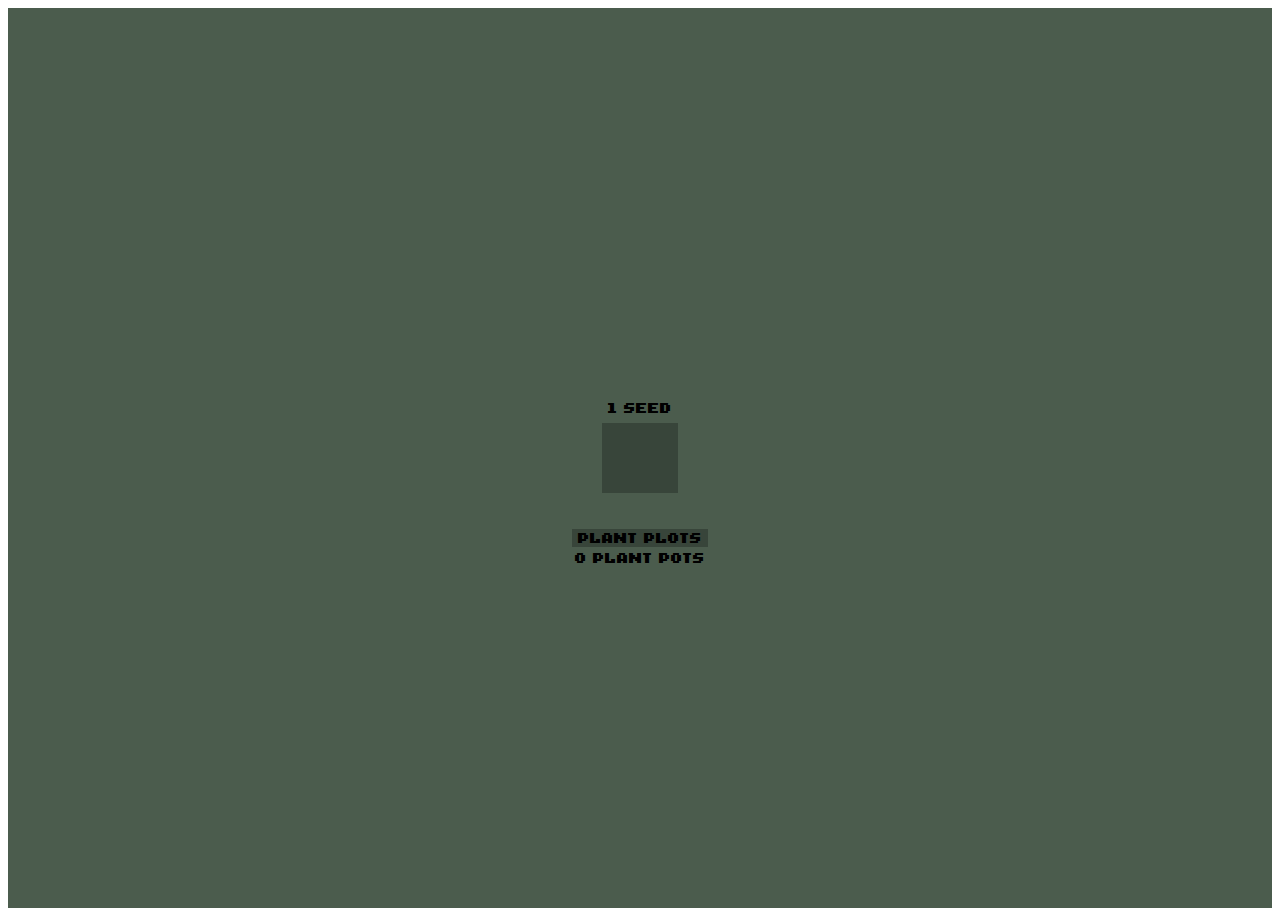
<file: clicker.html>
<!DOCTYPE html>
<html lang="en">
<head>
    <meta charset="UTF-8">
    <meta name="viewport" content="width=device-width, initial-scale=1.0">
    <link rel="stylesheet" href="style/style_clicker.css">
    <title>Document</title>
</head>
<body>

<div id="main-outer-div">

<button id="plant-button" onclick="clickPlant()" style="cursor: pointer; z-index: 1000;">
    <img style="width: 500;" class="empty" id="plant"/>
</button>

<div style="position: absolute;">
    <div id="positional-div" style="top: -50px; left: 0px;">
        <div id="seed-counter"></div>
    </div>
</div>

<div style="position: absolute;">
    <div id="positional-div" style="top: 80px; left: 0px;">
        <button id="plant-button" onclick="plantPlot.buy(1)" style="cursor: pointer; z-index: 1000;">
            <div>Plant Plots</div>
        </button>
    </div>
</div>

<div style="position: absolute;">
    <div id="positional-div" style="top: 100px; left: 0px;">
        <div id="plant-plot-counter"></div>
    </div>
</div>

<div style="position: absolute;">
    <line id="connector" x1="-50" y1="0" x2="80" y2="0" 
                stroke="black" stroke-width="2"/>
</div>

</div>

<script>

class plantType {
    constructor(name, ripeAge, seedProduceAmount, sprites) {
        this.name = name;
        this.ripeAge = ripeAge;
        this.seedProduceAmount = seedProduceAmount;
        this.sprites = sprites;
        this.age = 0;
    }
    grow() {
        this.age++;
        plant.removeAttribute("class")
        plant.classList.add(this.sprites+String(this.age));
        if(this.age > this.ripeAge) {
            this.age = 0;
            plantExists = false;
            plant.removeAttribute("class")
            plant.classList.add("empty");
            return this.seedProduceAmount;
        } else {
            return 0;
        }
    }
    getSeedProduceAmount() {
        return(this.seedProduceAmount)
    }
}

class upgradeType {
    constructor(name, price) {
        this.name = name;
        this.price = price;
        this.amountOwned = 0;
        this.growthConstant = 1;
    }
    getAmountOwned() {
        return(this.amountOwned);
    }
    buy(amount) {
        if(seeds >= this.price*amount) {
            seeds -= this.price*amount;
            this.amountOwned += amount;
        }
    }
    produceEquation(equation, timeConstant) {
        seeds += (equation * this.amountOwned) / timeConstant;
        console.log(equation * this.amountOwned);
    }
}

const plant = document.getElementById("plant");
const seedCounter = document.getElementById("seed-counter");
const plantPlotCounter = document.getElementById("plant-plot-counter");

const plantPlot = new upgradeType("plant plot", 5)
const grass = new plantType("grass", 3, 2, "grass");

var seeds = 1;
var currentPlant = grass;
var plantExists;

function wake(){
    setInterval(update, 10);
    setInterval(() => plantPlot.produceEquation(currentPlant.getSeedProduceAmount() - 1, 100), 10);
}

function update(){
    if(seeds === 1) {seedCounter.textContent = Math.floor(seeds)+ " seed";}
    else{seedCounter.textContent = Math.floor(seeds)+ " seeds";}
    if(plantPlot.getAmountOwned() === 1) {plantPlotCounter.textContent = Math.floor(plantPlot.getAmountOwned())+ " plant pot";}
    else{plantPlotCounter.textContent = Math.floor(plantPlot.getAmountOwned())+ " plant pots";}
}

function clickPlant(){
    if(!plantExists) {
        seeds -= 1;
    }
    plantExists = true;
    seeds += currentPlant.grow();
}

wake();

</script>
</body>
</html>
</file>
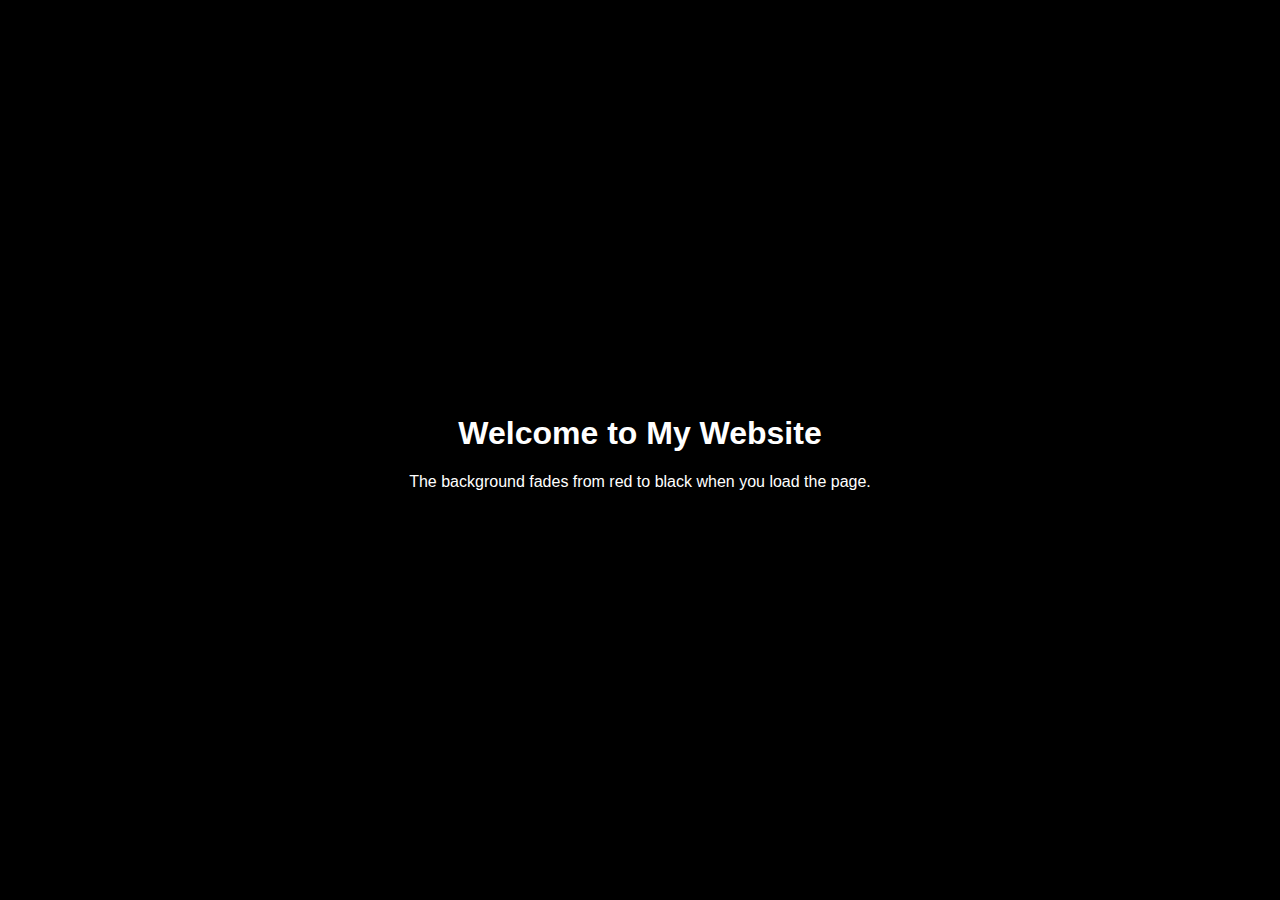
<file: test.html>
<!DOCTYPE html>
<html lang="en">
<head>
  <meta charset="UTF-8" />
  <meta name="viewport" content="width=device-width, initial-scale=1.0"/>
  <title>Fade Background</title>
  <style>
    /* Initial body style */
body {
  margin: 0;
  padding: 0;
  height: 100vh;
  background-color: red;
  transition: background-color 3s ease-in-out;
  display: flex;
  justify-content: center;
  align-items: center;
  color: white;
  font-family: Arial, sans-serif;
}

body.fade-to-black {
  background-color: black;
}

.content {
  text-align: center;
}

  </style>
</head>
<body>
  <div class="content">
    <h1>Welcome to My Website</h1>
    <p>The background fades from red to black when you load the page.</p>
  </div>

  <script>
  // Trigger the fade effect after a short delay
window.addEventListener('load', () => {
  setTimeout(() => {
    document.body.classList.add('fade-to-black');
  }, 100); // delay to ensure DOM is ready
});
  </script>
</body>
</html>
</file>
<file: style/style_clicker.css>
.empty {
  content: url( "../sprites/clicker/empty.png");
}

.grass1 {
  content: url( "../sprites/clicker/grass1.png");
}
.grass2 {
  content: url( "../sprites/clicker/grass2.png");
}
.grass3 {
  content: url( "../sprites/clicker/grass3.png");
}

@font-face {
  font-family: "Raster Forge";
  src: url(../fonts/raster-forge-font/RasterForgeRegular-JpBgm.ttf) format("truetype");
}

div {
  color: #000000;
  font-family: "Raster Forge", monospace;
  padding: 0;
  margin: 0;
}

#main-outer-div {
  background-color: #4b5c4d;
  display: flex;
  align-items: center;
  justify-content: center;
  width: 100%;
  height: 100vh;
  overflow: hidden;
}

#positional-div {
  z-index: 500; 
  position: relative;
}

#plant-button {
  background-color: #0000003f;
  border: none;
  text-align: center;
  text-decoration: none;
  display: inline-block;
  font-size: 16px;
}

#upgrade-button-outer {
  background-color: #0000003f;
  padding-top: 5px;
  padding-bottom: 5px;
  padding-right: 10px;
  padding-left: 10px;
  border: none;
  text-align: right;
  text-decoration: none;
  display: inline-block;
  font-size: 11px;
}

#upgrade-button-inner {
  background-color: #0000003f;
  padding-top: 5px;
  padding-bottom: 5px;
  padding-right: 10px;
  padding-left: 10px;
  border: none;
  text-align: center;
  text-decoration: none;
  display: inline-block;
  font-size: 16px;
}
</file>
